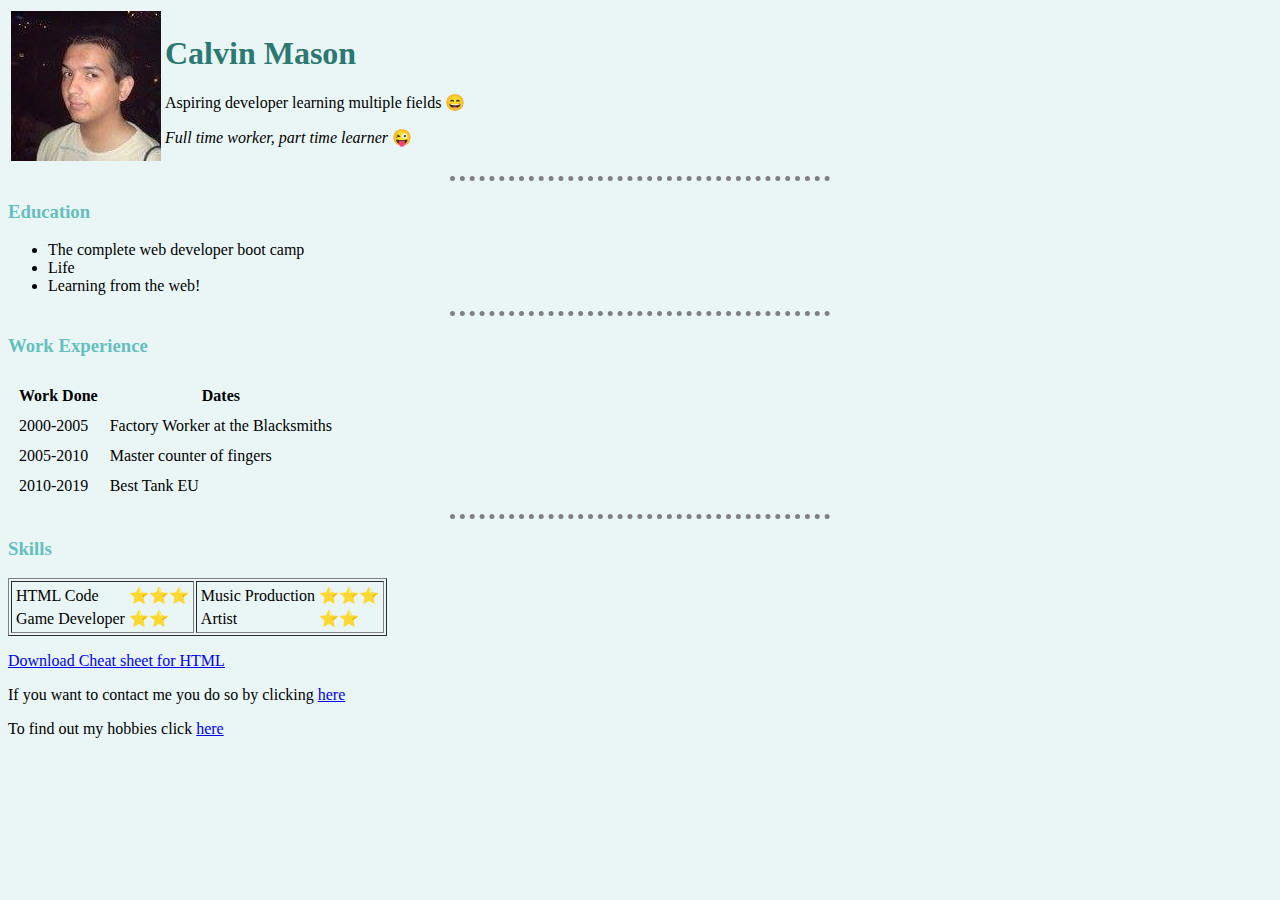
<file: index.html>
<!DOCTYPE html>
<html lang="en" dir="ltr">

<head>
  <meta charset="utf-8">
  <title>😀Calvin's Personal Site😀</title>
  <link rel="stylesheet" href="CSS/style.css">
</head>

<body>
  <table>
    <tr>
      <td><img src="Images/MeProfile.png" alt="Picture of me"></td>
      <td>
        <h1>Calvin Mason</h1>
        <p>Aspiring developer learning multiple fields 😄</p>
        <p><em>Full time worker, part time learner</em> 😜</p>

    </tr>
  </table cellspacing="10">
  <hr size="3" />
  </td>

  <h3>Education</h3>
  <ul>
    <li>The complete web developer boot camp</li>
    <li>Life</li>
    <li>Learning from the web!</li>
  </ul>
  <hr>


  <h3>Work Experience</h3>

  <table cellspacing="10">
    <tr>
      <th>Work Done</th>
      <th>Dates</th>
    </tr>
    <tr>
      <td>2000-2005</td>
      <td>Factory Worker at the Blacksmiths</td>
    </tr>
    <tr>
      <td>2005-2010</td>
      <td>Master counter of fingers</td>
    </tr>
    <tr>
      <td>2010-2019</td>
      <td>Best Tank EU</td>
    </tr>
  </table>
  <hr>
  <h3>Skills</h3>


  <table border="1">
    <tr>
      <td>
        <table>
          <tr>
            <td>HTML Code</td>
            <td>⭐⭐⭐</td>
          </tr>
          <tr>
            <td>Game Developer</td>
            <td>⭐⭐</td>
          </tr>
        </table>
      </td>
      <td>
        <table cellspacing="</1>">
          <tr>
            <td>Music Production</td>
            <td>⭐⭐⭐</td>
          </tr>
          <tr>
            <td>Artist</td>
            <td>⭐⭐</td>
          </tr>
        </table>
      </td>
    </tr>
  </table>










  <p><a Download href="https://web.stanford.edu/group/csp/cs21/htmlcheatsheet.pdf">Download Cheat sheet for HTML</a></p>
  <p>If you want to contact me you do so by clicking <a href="contact.html">here</a></p>
  <p>To find out my hobbies click <a href="Hobbies.html">here</a></p>
</body>

</html>
</file>
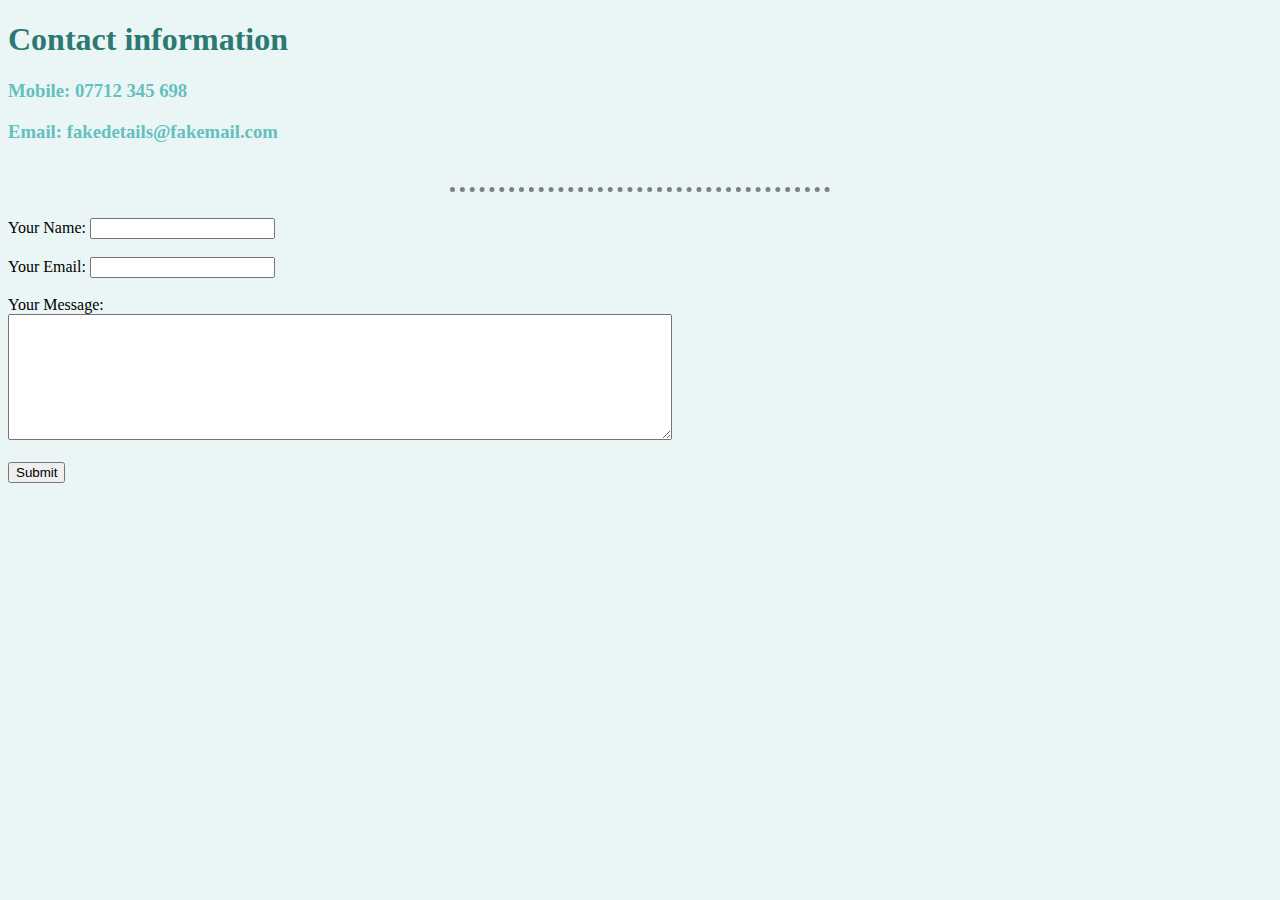
<file: contact.html>
<!DOCTYPE html>
<html lang="en" dir="ltr">
  <head>
    <meta charset="utf-8">
    <link rel="stylesheet" href="CSS/style.css">
    <title>Contact Info</title>
  </head>
  <body>
    <h1>Contact information</h1>
    <h3>Mobile: 07712 345 698</h3>
    <h3>Email: fakedetails@fakemail.com</h3>
    <br>
    <hr>
    <br>
    <form action="mailto:calvinmason@hotmail.co.uk" method="post" enctype="text/plain">
      <label>Your Name:</label>
      <input type="text" name="Your name is:" value=""><br><br>
      <label>Your Email:</label>
      <input type="text" name="Your email is:" value=""><br><br>
      <label>Your Message:</label><br>
      <textarea name="Your Message is:" rows="8" cols="80"></textarea><br><br>
      <input type="submit" name="">
    </form>
  </body>
</html>
</file>
<file: CSS/style.css>
body {
  background-color: #eaf6f6;
}

hr{

  border-style: none;
  border-top-style: dotted;
  border-color: grey;
  border-width: 5px;
  width: 30%;
}

h1{
  color: #2c7873;

}

h3{
  color: #66bfbf;
}
</file>
